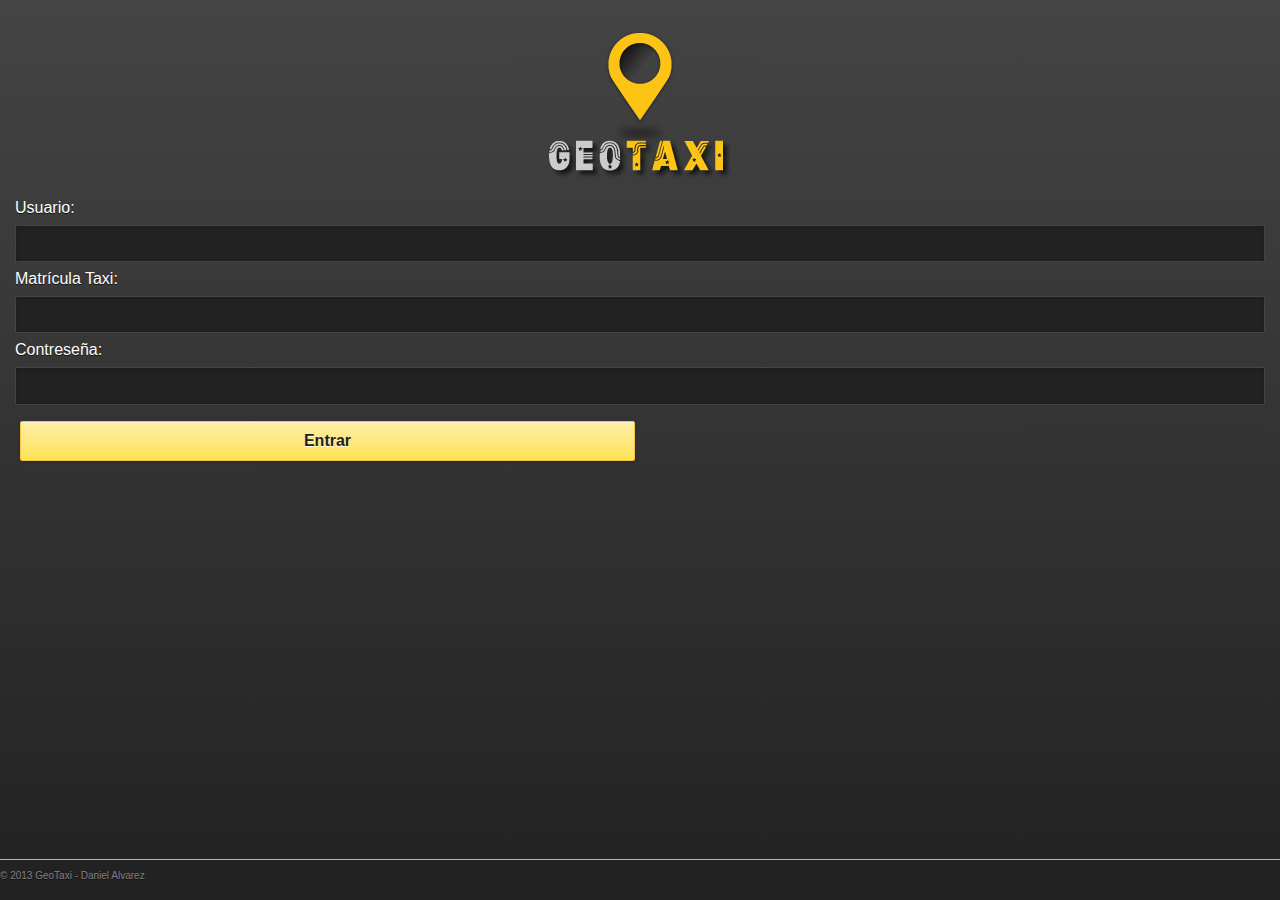
<file: index.html>
<!DOCTYPE html>
<html lang="es">
  <head>
    <meta charset="utf-8">
    <title>Home</title>
    <meta content="width=device-width,minimum-scale=1,maximum-scale=1" name="viewport">
    
    <link href="css/jquery.mobile-1.3.1.css" rel="stylesheet" media="screen">
    <link rel="stylesheet" href="css/main.css" />
    <link rel="stylesheet" href="css/themes/default.css" />
    <!--link rel="stylesheet" href="css/normalize.min.css" /-->

    
     <script src="js/jquery-1.9.1.min.js"></script>
    <script src="js/jquery.mobile-1.3.1.js"></script> 
    <script type="text/javascript" charset="utf-8" src="js/cordova-2.5.0.js"></script>  

    <script src="ui/min/jquery.ui.map.full.min.js" type="text/javascript"></script>
    <script type="text/javascript" src="ui/min/jquery.ui.map.min.js"></script>
    <script type="text/javascript" src="ui/min/jquery.ui.map.services.min.js"></script>
    <script src="http://190.221.243.139:3000/socket.io/socket.io.js"></script>

    <script src="js/main.js"></script>

    <!--script src="js/vendor/modernizr-2.6.2-respond-1.1.0.min.js"></script-->
  </head>
<body>
<div data-role="page" id="page_login" data-theme="a">
    <div data-role="content" id="contenido">  
      <figure class="logo">
        <img  src="img/logo.png">
      </figure>
      <label for="text-basic">Usuario:</label>
      <input type="text" name="usuario" id="usuario" value="">
      <label for="text-basic">Matrícula Taxi:</label>
      <input type="text" name="matricula" id="matricula" value="">
      <label for="text-basic">Contreseña:</label>
      <input type="password" name="password" id="password" value="">
      <fieldset class="ui-grid-a">
          <div class="ui-block-b"><a href="" data-role="button" id="btnentrar" data-theme="e">Entrar</a></div>
      </fieldset>
    </div><!-- /content -->
    <div class="jqm-footer" data-position="fixed">
      <p>© 2013 GeoTaxi - Daniel Alvarez</p>
    </div><!-- /fotter -->
  </div>
  <script type="text/javascript" src="http://maps.google.com/maps/api/js?sensor=false"></script>
</body>
</html>
</file>
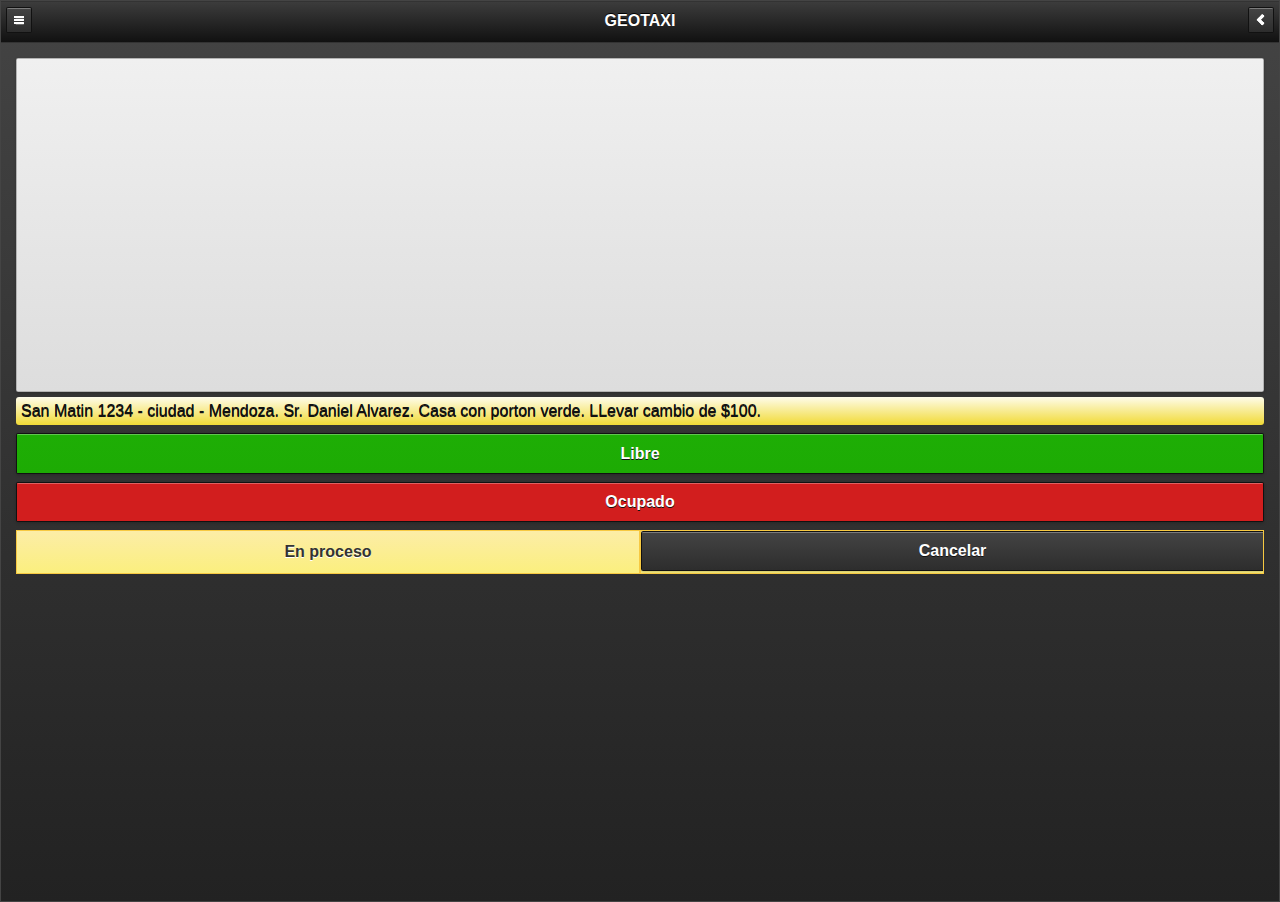
<file: main1.html>
<!DOCTYPE html>
<html lang="es">
  <head>
    <meta charset="utf-8">
    <title>Home</title>
    <meta content="width=device-width,minimum-scale=1,maximum-scale=1" name="viewport">

    <link href="css/jquery.mobile-1.3.1.css" rel="stylesheet" media="screen">
    <link rel="stylesheet" href="css/main.css" />
    <link rel="stylesheet" href="css/themes/default.css" />
    <!--link rel="stylesheet" href="css/normalize.min.css" /-->

    <script type="text/javascript" src="http://maps.google.com/maps/api/js?sensor=false"></script>
    
     <script src="js/jquery-1.9.1.min.js"></script>
    <script src="js/jquery.mobile-1.3.1.js"></script> 
    <script type="text/javascript" charset="utf-8" src="js/cordova-2.5.0.js"></script>  

    <script src="ui/min/jquery.ui.map.full.min.js" type="text/javascript"></script>
    <script type="text/javascript" src="ui/min/jquery.ui.map.min.js"></script>
    <script type="text/javascript" src="ui/min/jquery.ui.map.services.min.js"></script>
    <script src="http://190.221.243.139:3000/socket.io/socket.io.js"></script>

    <script src="js/main.js"></script>
    <!--script src="js/vendor/modernizr-2.6.2-respond-1.1.0.min.js"></script-->

  </head>
<body>
<div data-role="page" id="page_main" data-theme="a">
    <div data-role="header" data-theme="a">
        <h1>GEOTAXI</h1>
        <a href="#left-panel" data-theme="a" data-icon="bars" data-iconpos="notext" data-shadow="false" data-iconshadow="false" class="ui-icon-nodisc">Menu</a>
        <a href="#right-panel" data-theme="a" data-icon="arrow-l" data-iconpos="notext" data-shadow="false" data-iconshadow="false" class="ui-icon-nodisc">Open right panel</a>
    </div><!-- /header -->
    <div data-role="content">
        <div class="ui-bar-c ui-corner-all ui-shadow" style="padding:1em;">
            <div id="map_canvas" style="height:300px;"></div> <!-- MAPA -->
        </div>
        <div class="panelviaje">
            <!--dt><span>Viaje actual:</span></dt-->
            San Matin 1234 - ciudad - Mendoza. Sr. Daniel Alvarez. Casa con porton verde. LLevar cambio de $100.
        </div>
        <div class="botonera">
            <a href="#" id="btnlibre" data-role="button" data-theme="c">Libre</a>
            <a href="#" id="btnocupado" data-role="button" data-theme="d">Ocupado</a>


            <div class="ui-grid-a" id="panelenproceso">
                <div class="ui-block-a">
                    <div class="ui-bar ui-bar-e" id="divlblenproceso">En proceso</div>
                </div>
                <div class="ui-block-b">
                    <div class="ui-bar ui-bar-e" id="divbtnenproceso">
                        <a href="#" id="btncancelar1" data-role="button" data-theme="a" style="width: 100%;margin:0">Cancelar</a>
                    </div>
                </div>
        </div>         
        </div>
        <!--a href="aceptaviaje.html" data-icon="star" class="ui-btn-right" data-transition="pop" data-rel="dialog">Presets</a-->
    </div><!-- /content -->
    <div data-role="panel" id="left-panel" data-theme="a">
        <p>Menu</p>
        <a href="#" data-rel="close" data-role="button" data-mini="true" data-inline="true" data-icon="delete" data-iconpos="right">Cerrar</a>
    </div><!-- /panel -->
    <div data-role="panel" id="right-panel" data-display="push" data-position="right" data-theme="a">
        <p>Perfil del usuario</p>
        <a href="#" data-rel="close" data-role="button" data-mini="true" data-inline="true" data-icon="delete" data-iconpos="right">Cerrar</a>
    </div><!-- /panel -->
</div>

</body>
</html>
</file>
<file: css/main.css>
body{font-family:Arial;font-size:16px;margin:0;padding:0;text-align:left;width:100%;height:100%;overflow:hidden}
.form-horizontal{margin-left:auto;margin-right:auto;width:182px;}
.form-horizontal .controls{width:auto;margin-left:auto;margin-right:auto}
.form-horizontal .control-label{color:#fff;margin:0 10px 0 -10px;width:auto;margin-left:auto;margin-right:auto}
.form-horizontal #btnentrar,.form-horizontal #btnsalir{width:220px;margin-top:20px;margin-left:auto;margin-right:auto}
.logo{margin-left:auto;margin-right:auto;width:182px}
.iso{margin-left:auto;margin-right:auto;width:125px}
.ui-mobile,.ui-page{background:#333;background-image:url("../img/bg.png")}
.jqm-footer{border-top:1px solid #b3b3b3;color:#808080;height:40px;background:#222;font-family:Arial;font-size:10px}
.iso{margin-top:10px}
/*.viewport{position:absolute;top:0;right:0;bottom:0;left:0;overflow:hidden;background:#333;background-image:url("../img/bg.png")}
.viewport .frame{position:absolute;width:200%;height:100%;top:0;bottom:0;left:0}
.viewport .frame .navbar .navbar-inner{border-radius:0;padding-left:5px}
.viewport .frame .menu{height:100%;}
.viewport .frame .menu.collapse{float:left;height:100% !important;width:auto}
.viewport .frame .menu.collapse.height{position:relative;height:0;overflow:hidden;-webkit-transition:height .35s ease;-moz-transition:height .35s ease;-o-transition:height .35s ease;transition:height .35s ease}
.viewport .frame .menu.collapse.width{position:relative;width:0;overflow:hidden;-webkit-transition:width .35s ease;-moz-transition:width .35s ease;-o-transition:width .35s ease;transition:width .35s ease}
.viewport .frame .menu.collapse.in.width{width:auto}
.viewport .frame .menu.collapse.in.height{height:auto}
.viewport .frame .menu .collapse-inner{position:relative;width:250px;height:100%}
.viewport .frame .menu .navbar .navbar-inner{text-align:center;color:#808080;font-size:1.2em;line-height:38px}
.viewport .frame .menu .nav-stacked{padding:0 10px}
.viewport .frame .view{width:50%;height:100%;overflow:hidden}
.viewport .frame .view .navbar .navbar-inner .btn-navbar{display:block;float:left}
.viewport .frame .view #content{margin:auto 10px;text-align:justify;height:100%}
#menu{background:#2b2b2a;margin:0;padding:0;border:0;border-radius:0 0 0 0 !important;display:block;width:0}
#menu ul{margin:0;padding:0;min-height:680px}
#menu li{height:40px;line-height:20px;background:url("../img/list-item.png") top left repeat-x;border-top:solid 1px #393938;border-bottom:solid 1px #181818}
#menu li.active{background:url("../img/list-item-selected.png") top left repeat-x}
#menu .nav-list > .active > a{background:none}
#menu li a{display:block;margin:0 0 -1px;padding:8px 16px 0 42px;color:#ceced0;text-shadow:none !important}
#menu li a [class^="icon-"],#menu li a [class*=" icon-"]{margin:0 0 0 -30px;position:absolute;font-size:1.3em;text-shadow:0 1px 1px #222}
#menu li .icon-right-open{font-size:0;display:none;position:absolute;right:15px}
.side-active #menu li .icon-right-open{font-size:1.6em !important;display:block !important}
#menu li ahover{background:transparent !important}
#menu a .icon-chevron-right{float:right;margin:2px 0 -6px 0;opacity:.55}
.side-active #menu{width:260px}
.side-active #-container{left:0;margin:0;overflow-y:hidden}
.side-active #menu{overflow-x:hidden;overflow-y:scroll;height:600px;border:0}
#navbarside{margin:0}
#map_canvas_2{float:left;width:100%;height:60%;margin:auto}
#panelbody{float:right;width:100%;height:10%;margin:5px 0 0 0}
#panelbody #viajeactual{padding:10px;background-color:#ececec;border-radius:5px;border:1px solid #d4d4d4;margin:-5px 0 0 0;height:100px;overflow:hidden}
#panelbody #botones{margin-top:10px;padding:0;}
#panelbody #botones #btnfinviaje{font-size:16px;width:80px;padding:2px;display:inline-block;-webkit-border-radius:0 4px 4px 0;-moz-border-radius:0 4px 4px 0;border-radius:0 4px 4px 0;margin:0;float:right;height:46px}
#panelbody #botones .lblocupado{-webkit-border-radius:4px 4px 4px 4px;-moz-border-radius:4px 4px 4px 4px;border-radius:4px 4px 4px 4px;color:#fff;width:100%;display:block;height:45px;line-height:45px;font-size:25px;font-weight:normal;text-shadow:0 1px 0 #fff;background-color:#f76969;border:1px solid #aeaeae;text-align:center}
#panelbody #botones #btnocupar{font-size:16px;width:80px;padding:2px;display:inline-block;-webkit-border-radius:0 4px 4px 0;-moz-border-radius:0 4px 4px 0;border-radius:0 4px 4px 0;margin:0;float:right;height:46px}
#panelbody #botones .lbllibre{-webkit-border-radius:4px 4px 4px 4px;-moz-border-radius:4px 4px 4px 4px;border-radius:4px 4px 4px 4px;color:#fff;width:100%;display:none;height:45px;line-height:45px;font-size:25px;font-weight:normal;text-shadow:0 1px 0 #fff;background-color:#51a351;border:1px solid #aeaeae;text-align:center}
#panelbody #botones #btncancelarviaje{font-size:16px;width:80px;padding:2px;display:inline-block;-webkit-border-radius:0 4px 4px 0;-moz-border-radius:0 4px 4px 0;border-radius:0 4px 4px 0;margin:0;float:right;height:46px}
#panelbody #botones .lblenproceso{-webkit-border-radius:4px 4px 4px 4px;-moz-border-radius:4px 4px 4px 4px;border-radius:4px 4px 4px 4px;color:#000;width:100%;display:none;height:45px;line-height:45px;font-size:25px;font-weight:normal;text-shadow:0 1px 0 #fff;background-color:#ececec;border:1px solid #aeaeae;text-align:center}
*/
/* Swipe works with mouse as well but often causes text selection. */
#demo-page * {
    -webkit-user-select: none;
    -moz-user-select: none;
    -ms-user-select: none;
    -o-user-select: none;
    user-select: none;
}
/* Arrow only buttons in the header. */
#demo-page .ui-header .ui-btn {
    background: none;
    border: none;
    top: 9px;
}
#demo-page .ui-header .ui-btn-inner {
    border: none;
}

dt {
-webkit-border-top-left-radius: 3px;
-webkit-border-top-right-radius: 3px;
-moz-border-radius-topleft: 3px;
-moz-border-radius-topright: 3px;
border-top-left-radius: 3px;
border-top-right-radius: 3px;
background: rgb(255,214,94); /* Old browsers */
background: -moz-linear-gradient(top,  rgba(255,214,94,1) 0%, rgba(254,191,4,1) 100%); /* FF3.6+ */
background: -webkit-gradient(linear, left top, left bottom, color-stop(0%,rgba(255,214,94,1)), color-stop(100%,rgba(254,191,4,1))); /* Chrome,Safari4+ */
background: -webkit-linear-gradient(top,  rgba(255,214,94,1) 0%,rgba(254,191,4,1) 100%); /* Chrome10+,Safari5.1+ */
background: -o-linear-gradient(top,  rgba(255,214,94,1) 0%,rgba(254,191,4,1) 100%); /* Opera 11.10+ */
background: -ms-linear-gradient(top,  rgba(255,214,94,1) 0%,rgba(254,191,4,1) 100%); /* IE10+ */
background: linear-gradient(to bottom,  rgba(255,214,94,1) 0%,rgba(254,191,4,1) 100%); /* W3C */
filter: progid:DXImageTransform.Microsoft.gradient( startColorstr='#ffd65e', endColorstr='#febf04',GradientType=0 ); /* IE6-9 */
}
dt span { font-size: 1em; color: #111; margin-left: .1em; }

.back-btn { float: right; margin: 0 2em 1em 0; }

.clock_seconds {
    
    float:left;
    position: relative;
}




.clock {
    width:32px;
    height:32px;
    margin:0 auto;
    margin-top:50px;
}


.text {
    position: absolute;
    width:32px;
    top:0px;
    left:0;
}
.text .val {
    margin:0;
    font-family: Arial, Helvetica, sans-serif;
    font-size: 18px;
    color:#616161;
    font-weight: bold;
    display: inline-block;
    vertical-align: middle;
    line-height: 32px;
    text-align: center;
    width: 32px;
}
.panelviaje{
background: rgb(254,252,234); /* Old browsers */
background: -moz-linear-gradient(top,  rgba(254,252,234,1) 0%, rgba(241,218,54,1) 100%); /* FF3.6+ */
background: -webkit-gradient(linear, left top, left bottom, color-stop(0%,rgba(254,252,234,1)), color-stop(100%,rgba(241,218,54,1))); /* Chrome,Safari4+ */
background: -webkit-linear-gradient(top,  rgba(254,252,234,1) 0%,rgba(241,218,54,1) 100%); /* Chrome10+,Safari5.1+ */
background: -o-linear-gradient(top,  rgba(254,252,234,1) 0%,rgba(241,218,54,1) 100%); /* Opera 11.10+ */
background: -ms-linear-gradient(top,  rgba(254,252,234,1) 0%,rgba(241,218,54,1) 100%); /* IE10+ */
background: linear-gradient(to bottom,  rgba(254,252,234,1) 0%,rgba(241,218,54,1) 100%); /* W3C */
filter: progid:DXImageTransform.Microsoft.gradient( startColorstr='#fefcea', endColorstr='#f1da36',GradientType=0 ); /* IE6-9 */

-webkit-border-radius: 3px;
-moz-border-radius: 3px;
border-radius: 3px;
margin-top: 5px;
color: #111;
padding: 5px;
    font-family: Arial, Helvetica, sans-serif;
    font-size: 16px;
}
.ocultar{
    display: none;
}


#divlblenproceso {
    height:42px;
    padding: 0;
    line-height: 42px;
    text-align: center;
}
#divbtnenproceso{
    height:42px;
    padding:0
}
</file>
<file: css/themes/default.css>
/*
* jQuery Mobile 1.3.1
* Git HEAD hash: 74b4bec049fd93e4fe40205e6157de16eb64eb46 <> Date: Mon Apr 8 2013 19:41:28 UTC
* http://jquerymobile.com
*
* Copyright 2010, 2013 jQuery Foundation, Inc. and other contributors
* Released under the MIT license.
* http://jquery.org/license
*
*/


/* Swatches */
/* A
-----------------------------------------------------------------------------------------------------------*/
.ui-bar-a {
	border: 1px solid #333 /*{a-bar-border}*/;
	background: #111 /*{a-bar-background-color}*/;
	color: #fff /*{a-bar-color}*/;
	font-weight: bold;
	text-shadow: 0 /*{a-bar-shadow-x}*/ -1px /*{a-bar-shadow-y}*/ 0 /*{a-bar-shadow-radius}*/ #000 /*{a-bar-shadow-color}*/;
	background-image: -webkit-gradient(linear, left top, left bottom, from( #3c3c3c /*{a-bar-background-start}*/), to( #111 /*{a-bar-background-end}*/)); /* Saf4+, Chrome */
	background-image: -webkit-linear-gradient( #3c3c3c /*{a-bar-background-start}*/, #111 /*{a-bar-background-end}*/); /* Chrome 10+, Saf5.1+ */
	background-image:    -moz-linear-gradient( #3c3c3c /*{a-bar-background-start}*/, #111 /*{a-bar-background-end}*/); /* FF3.6 */
	background-image:     -ms-linear-gradient( #3c3c3c /*{a-bar-background-start}*/, #111 /*{a-bar-background-end}*/); /* IE10 */
	background-image:      -o-linear-gradient( #3c3c3c /*{a-bar-background-start}*/, #111 /*{a-bar-background-end}*/); /* Opera 11.10+ */
	background-image:         linear-gradient( #3c3c3c /*{a-bar-background-start}*/, #111 /*{a-bar-background-end}*/);
}
.ui-bar-a .ui-link-inherit {
	color: #fff /*{a-bar-color}*/;
}
.ui-bar-a a.ui-link {
	color: #7cc4e7 /*{a-bar-link-color}*/;
	font-weight: bold;
}
.ui-bar-a a.ui-link:visited {
    color: #2489ce /*{a-bar-link-visited}*/;
}
.ui-bar-a a.ui-link:hover {
	color: #2489ce /*{a-bar-link-hover}*/;
}
.ui-bar-a a.ui-link:active {
	color: #2489ce /*{a-bar-link-active}*/;
}
.ui-bar-a,
.ui-bar-a input,
.ui-bar-a select,
.ui-bar-a textarea,
.ui-bar-a button {
	 font-family: Helvetica, Arial, sans-serif /*{global-font-family}*/;
}
.ui-body-a,
.ui-overlay-a {
	border: 1px solid #444 /*{a-body-border}*/;
	color: #fff /*{a-body-color}*/;
	text-shadow: 0 /*{a-body-shadow-x}*/ 1px /*{a-body-shadow-y}*/ 0 /*{a-body-shadow-radius}*/ #111 /*{a-body-shadow-color}*/;
	background: #222 /*{a-body-background-color}*/;
	background-image: -webkit-gradient(linear, left top, left bottom, from( #444 /*{a-body-background-start}*/), to( #222 /*{a-body-background-end}*/)); /* Saf4+, Chrome */
	background-image: -webkit-linear-gradient( #444 /*{a-body-background-start}*/, #222 /*{a-body-background-end}*/); /* Chrome 10+, Saf5.1+ */
	background-image:    -moz-linear-gradient( #444 /*{a-body-background-start}*/, #222 /*{a-body-background-end}*/); /* FF3.6 */
	background-image:     -ms-linear-gradient( #444 /*{a-body-background-start}*/, #222 /*{a-body-background-end}*/); /* IE10 */
	background-image:      -o-linear-gradient( #444 /*{a-body-background-start}*/, #222 /*{a-body-background-end}*/); /* Opera 11.10+ */
	background-image:         linear-gradient( #444 /*{a-body-background-start}*/, #222 /*{a-body-background-end}*/);
}
.ui-overlay-a {
	background-image: none;
	border-width: 0;
}
.ui-body-a,
.ui-body-a input,
.ui-body-a select,
.ui-body-a textarea,
.ui-body-a button {
	 font-family: Helvetica, Arial, sans-serif /*{global-font-family}*/;
}
.ui-body-a .ui-link-inherit {
	color: #fff /*{a-body-color}*/;
}
.ui-body-a .ui-link {
	color: #2489ce /*{a-body-link-color}*/;
	font-weight: bold;
}
.ui-body-a .ui-link:visited {
    color: #2489ce /*{a-body-link-visited}*/;
}
.ui-body-a .ui-link:hover {
	color: #2489ce /*{a-body-link-hover}*/;
}
.ui-body-a .ui-link:active {
	color: #2489ce /*{a-body-link-active}*/;
}
.ui-btn-up-a {
	border: 1px solid #111 /*{a-bup-border}*/;
	background: #333 /*{a-bup-background-color}*/;
	font-weight: bold;
	color: #fff /*{a-bup-color}*/;
	text-shadow: 0 /*{a-bup-shadow-x}*/ 1px /*{a-bup-shadow-y}*/ 0 /*{a-bup-shadow-radius}*/ #111 /*{a-bup-shadow-color}*/;
	background-image: -webkit-gradient(linear, left top, left bottom, from( #444 /*{a-bup-background-start}*/), to( #2d2d2d /*{a-bup-background-end}*/)); /* Saf4+, Chrome */
	background-image: -webkit-linear-gradient( #444 /*{a-bup-background-start}*/, #2d2d2d /*{a-bup-background-end}*/); /* Chrome 10+, Saf5.1+ */
	background-image:    -moz-linear-gradient( #444 /*{a-bup-background-start}*/, #2d2d2d /*{a-bup-background-end}*/); /* FF3.6 */
	background-image:     -ms-linear-gradient( #444 /*{a-bup-background-start}*/, #2d2d2d /*{a-bup-background-end}*/); /* IE10 */
	background-image:      -o-linear-gradient( #444 /*{a-bup-background-start}*/, #2d2d2d /*{a-bup-background-end}*/); /* Opera 11.10+ */
	background-image:         linear-gradient( #444 /*{a-bup-background-start}*/, #2d2d2d /*{a-bup-background-end}*/);
}
.ui-btn-up-a:visited,
.ui-btn-up-a a.ui-link-inherit {
	color: #fff /*{a-bup-color}*/;
}
.ui-btn-hover-a {
	border: 1px solid #000 /*{a-bhover-border}*/;
	background: #444 /*{a-bhover-background-color}*/;
	font-weight: bold;
	color: #fff /*{a-bhover-color}*/;
	text-shadow: 0 /*{a-bhover-shadow-x}*/ 1px /*{a-bhover-shadow-y}*/ 0 /*{a-bhover-shadow-radius}*/ #111 /*{a-bhover-shadow-color}*/;
	background-image: -webkit-gradient(linear, left top, left bottom, from( #555 /*{a-bhover-background-start}*/), to( #383838 /*{a-bhover-background-end}*/)); /* Saf4+, Chrome */
	background-image: -webkit-linear-gradient( #555 /*{a-bhover-background-start}*/, #383838 /*{a-bhover-background-end}*/); /* Chrome 10+, Saf5.1+ */
	background-image:    -moz-linear-gradient( #555 /*{a-bhover-background-start}*/, #383838 /*{a-bhover-background-end}*/); /* FF3.6 */
	background-image:     -ms-linear-gradient( #555 /*{a-bhover-background-start}*/, #383838 /*{a-bhover-background-end}*/); /* IE10 */
	background-image:      -o-linear-gradient( #555 /*{a-bhover-background-start}*/, #383838 /*{a-bhover-background-end}*/); /* Opera 11.10+ */
	background-image:         linear-gradient( #555 /*{a-bhover-background-start}*/, #383838 /*{a-bhover-background-end}*/);
}
.ui-btn-hover-a:visited,
.ui-btn-hover-a:hover,
.ui-btn-hover-a a.ui-link-inherit {
	color: #fff /*{a-bhover-color}*/;
}
.ui-btn-down-a {
	border: 1px solid #000 /*{a-bdown-border}*/;
	background: #222 /*{a-bdown-background-color}*/;
	font-weight: bold;
	color: #fff /*{a-bdown-color}*/;
	text-shadow: 0 /*{a-bdown-shadow-x}*/ 1px /*{a-bdown-shadow-y}*/ 0 /*{a-bdown-shadow-radius}*/ #111 /*{a-bdown-shadow-color}*/;
	background-image: -webkit-gradient(linear, left top, left bottom, from( #202020 /*{a-bdown-background-start}*/), to( #2c2c2c /*{a-bdown-background-end}*/)); /* Saf4+, Chrome */
	background-image: -webkit-linear-gradient( #202020 /*{a-bdown-background-start}*/, #2c2c2c /*{a-bdown-background-end}*/); /* Chrome 10+, Saf5.1+ */
	background-image:    -moz-linear-gradient( #202020 /*{a-bdown-background-start}*/, #2c2c2c /*{a-bdown-background-end}*/); /* FF3.6 */
	background-image:     -ms-linear-gradient( #202020 /*{a-bdown-background-start}*/, #2c2c2c /*{a-bdown-background-end}*/); /* IE10 */
	background-image:      -o-linear-gradient( #202020 /*{a-bdown-background-start}*/, #2c2c2c /*{a-bdown-background-end}*/); /* Opera 11.10+ */
	background-image:         linear-gradient( #202020 /*{a-bdown-background-start}*/, #2c2c2c /*{a-bdown-background-end}*/);
}
.ui-btn-down-a:visited,
.ui-btn-down-a:hover,
.ui-btn-down-a a.ui-link-inherit {
	color: #fff /*{a-bdown-color}*/;
}
.ui-btn-up-a,
.ui-btn-hover-a,
.ui-btn-down-a {
	 font-family: Helvetica, Arial, sans-serif /*{global-font-family}*/;
	text-decoration: none;
}
/* B
-----------------------------------------------------------------------------------------------------------*/
.ui-bar-b {
	border: 1px solid #456f9a /*{b-bar-border}*/;
	background: #5e87b0 /*{b-bar-background-color}*/;
	color: #fff /*{b-bar-color}*/;
	font-weight: bold;
	text-shadow: 0 /*{b-bar-shadow-x}*/ 1px /*{b-bar-shadow-y}*/ 0 /*{b-bar-shadow-radius}*/ #3e6790 /*{b-bar-shadow-color}*/;
	background-image: -webkit-gradient(linear, left top, left bottom, from( #6facd5 /*{b-bar-background-start}*/), to( #497bae /*{b-bar-background-end}*/)); /* Saf4+, Chrome */
	background-image: -webkit-linear-gradient( #6facd5 /*{b-bar-background-start}*/, #497bae /*{b-bar-background-end}*/); /* Chrome 10+, Saf5.1+ */
	background-image:    -moz-linear-gradient( #6facd5 /*{b-bar-background-start}*/, #497bae /*{b-bar-background-end}*/); /* FF3.6 */
	background-image:     -ms-linear-gradient( #6facd5 /*{b-bar-background-start}*/, #497bae /*{b-bar-background-end}*/); /* IE10 */
	background-image:      -o-linear-gradient( #6facd5 /*{b-bar-background-start}*/, #497bae /*{b-bar-background-end}*/); /* Opera 11.10+ */
	background-image:         linear-gradient( #6facd5 /*{b-bar-background-start}*/, #497bae /*{b-bar-background-end}*/);
}
.ui-bar-b .ui-link-inherit {
	color: #fff /*{b-bar-color}*/;
}
.ui-bar-b a.ui-link {
	color: #ddf0f8 /*{b-bar-link-color}*/;
	font-weight: bold;
}
.ui-bar-b a.ui-link:visited {
    color: #ddf0f8 /*{b-bar-link-visited}*/;
}
.ui-bar-b a.ui-link:hover {
	color: #ddf0f8 /*{b-bar-link-hover}*/;
}
.ui-bar-b a.ui-link:active {
	color: #ddf0f8 /*{b-bar-link-active}*/;
}
.ui-bar-b,
.ui-bar-b input,
.ui-bar-b select,
.ui-bar-b textarea,
.ui-bar-b button {
	 font-family: Helvetica, Arial, sans-serif /*{global-font-family}*/;
}
.ui-body-b,
.ui-overlay-b {
	border: 1px solid #999 /*{b-body-border}*/;
	color: #333 /*{b-body-color}*/;
	text-shadow: 0 /*{b-body-shadow-x}*/ 1px /*{b-body-shadow-y}*/ 0 /*{b-body-shadow-radius}*/ #fff /*{b-body-shadow-color}*/;
	background: #f3f3f3 /*{b-body-background-color}*/;
	background-image: -webkit-gradient(linear, left top, left bottom, from( #ddd /*{b-body-background-start}*/), to( #ccc /*{b-body-background-end}*/)); /* Saf4+, Chrome */
	background-image: -webkit-linear-gradient( #ddd /*{b-body-background-start}*/, #ccc /*{b-body-background-end}*/); /* Chrome 10+, Saf5.1+ */
	background-image:    -moz-linear-gradient( #ddd /*{b-body-background-start}*/, #ccc /*{b-body-background-end}*/); /* FF3.6 */
	background-image:     -ms-linear-gradient( #ddd /*{b-body-background-start}*/, #ccc /*{b-body-background-end}*/); /* IE10 */
	background-image:      -o-linear-gradient( #ddd /*{b-body-background-start}*/, #ccc /*{b-body-background-end}*/); /* Opera 11.10+ */
	background-image:         linear-gradient( #ddd /*{b-body-background-start}*/, #ccc /*{b-body-background-end}*/);
}
.ui-overlay-b {
	background-image: none;
	border-width: 0;
}
.ui-body-b,
.ui-body-b input,
.ui-body-b select,
.ui-body-b textarea,
.ui-body-b button {
	 font-family: Helvetica, Arial, sans-serif /*{global-font-family}*/;
}
.ui-body-b .ui-link-inherit {
	color: #333 /*{b-body-color}*/;
}
.ui-body-b .ui-link {
	color: #2489ce /*{b-body-link-color}*/;
	font-weight: bold;
}
.ui-body-b .ui-link:visited {
    color: #2489ce /*{b-body-link-visited}*/;
}
.ui-body-b .ui-link:hover {
	color: #2489ce /*{b-body-link-hover}*/;
}
.ui-body-b .ui-link:active {
	color: #2489ce /*{b-body-link-active}*/;
}
.ui-btn-up-b {
	border: 1px solid #044062 /*{b-bup-border}*/;
	background: #396b9e /*{b-bup-background-color}*/;
	font-weight: bold;
	color: #fff /*{b-bup-color}*/;
	text-shadow: 0 /*{b-bup-shadow-x}*/ 1px /*{b-bup-shadow-y}*/ 0 /*{b-bup-shadow-radius}*/ #194b7e /*{b-bup-shadow-color}*/;
	background-image: -webkit-gradient(linear, left top, left bottom, from( #5f9cc5 /*{b-bup-background-start}*/), to( #396b9e /*{b-bup-background-end}*/)); /* Saf4+, Chrome */
	background-image: -webkit-linear-gradient( #5f9cc5 /*{b-bup-background-start}*/, #396b9e /*{b-bup-background-end}*/); /* Chrome 10+, Saf5.1+ */
	background-image:    -moz-linear-gradient( #5f9cc5 /*{b-bup-background-start}*/, #396b9e /*{b-bup-background-end}*/); /* FF3.6 */
	background-image:     -ms-linear-gradient( #5f9cc5 /*{b-bup-background-start}*/, #396b9e /*{b-bup-background-end}*/); /* IE10 */
	background-image:      -o-linear-gradient( #5f9cc5 /*{b-bup-background-start}*/, #396b9e /*{b-bup-background-end}*/); /* Opera 11.10+ */
	background-image:         linear-gradient( #5f9cc5 /*{b-bup-background-start}*/, #396b9e /*{b-bup-background-end}*/);
}
.ui-btn-up-b:visited,
.ui-btn-up-b a.ui-link-inherit {
	color: #fff /*{b-bup-color}*/;
}
.ui-btn-hover-b {
	border: 1px solid #00415e /*{b-bhover-border}*/;
	background: #4b88b6 /*{b-bhover-background-color}*/;
	font-weight: bold;
	color: #fff /*{b-bhover-color}*/;
	text-shadow: 0 /*{b-bhover-shadow-x}*/ 1px /*{b-bhover-shadow-y}*/ 0 /*{b-bhover-shadow-radius}*/ #194b7e /*{b-bhover-shadow-color}*/;
	background-image: -webkit-gradient(linear, left top, left bottom, from( #6facd5 /*{b-bhover-background-start}*/), to( #4272a4 /*{b-bhover-background-end}*/)); /* Saf4+, Chrome */
	background-image: -webkit-linear-gradient( #6facd5 /*{b-bhover-background-start}*/, #4272a4 /*{b-bhover-background-end}*/); /* Chrome 10+, Saf5.1+ */
	background-image:    -moz-linear-gradient( #6facd5 /*{b-bhover-background-start}*/, #4272a4 /*{b-bhover-background-end}*/); /* FF3.6 */
	background-image:     -ms-linear-gradient( #6facd5 /*{b-bhover-background-start}*/, #4272a4 /*{b-bhover-background-end}*/); /* IE10 */
	background-image:      -o-linear-gradient( #6facd5 /*{b-bhover-background-start}*/, #4272a4 /*{b-bhover-background-end}*/); /* Opera 11.10+ */
	background-image:         linear-gradient( #6facd5 /*{b-bhover-background-start}*/, #4272a4 /*{b-bhover-background-end}*/);
}
.ui-btn-hover-b:visited,
.ui-btn-hover-b:hover,
.ui-btn-hover-b a.ui-link-inherit {
	color: #fff /*{b-bhover-color}*/;
}
.ui-btn-down-b {
	border: 1px solid #225377 /*{b-bdown-border}*/;
	background: #4e89c5 /*{b-bdown-background-color}*/;
	font-weight: bold;
	color: #fff /*{b-bdown-color}*/;
	text-shadow: 0 /*{b-bdown-shadow-x}*/ 1px /*{b-bdown-shadow-y}*/ 0 /*{b-bdown-shadow-radius}*/ #194b7e /*{b-bdown-shadow-color}*/;
	background-image: -webkit-gradient(linear, left top, left bottom, from( #295b8e /*{b-bdown-background-start}*/), to( #3e79b5 /*{b-bdown-background-end}*/)); /* Saf4+, Chrome */
	background-image: -webkit-linear-gradient( #295b8e /*{b-bdown-background-start}*/, #3e79b5 /*{b-bdown-background-end}*/); /* Chrome 10+, Saf5.1+ */
	background-image:    -moz-linear-gradient( #295b8e /*{b-bdown-background-start}*/, #3e79b5 /*{b-bdown-background-end}*/); /* FF3.6 */
	background-image:     -ms-linear-gradient( #295b8e /*{b-bdown-background-start}*/, #3e79b5 /*{b-bdown-background-end}*/); /* IE10 */
	background-image:      -o-linear-gradient( #295b8e /*{b-bdown-background-start}*/, #3e79b5 /*{b-bdown-background-end}*/); /* Opera 11.10+ */
	background-image:         linear-gradient( #295b8e /*{b-bdown-background-start}*/, #3e79b5 /*{b-bdown-background-end}*/);
}
.ui-btn-down-b:visited,
.ui-btn-down-b:hover,
.ui-btn-down-b a.ui-link-inherit {
	color: #fff /*{b-bdown-color}*/;
}
.ui-btn-up-b,
.ui-btn-hover-b,
.ui-btn-down-b {
	 font-family: Helvetica, Arial, sans-serif /*{global-font-family}*/;
	text-decoration: none;
}


/* C
-----------------------------------------------------------------------------------------------------------*/
.ui-bar-c {
	border: 1px solid #b3b3b3 /*{c-bar-border}*/;
	background: #eee /*{c-bar-background-color}*/;
	color: #3e3e3e /*{c-bar-color}*/;
	font-weight: bold;
	text-shadow: 0 /*{c-bar-shadow-x}*/ 1px /*{c-bar-shadow-y}*/ 0 /*{c-bar-shadow-radius}*/ #fff /*{c-bar-shadow-color}*/;
	background-image: -webkit-gradient(linear, left top, left bottom, from( #f0f0f0 /*{c-bar-background-start}*/), to( #ddd /*{c-bar-background-end}*/)); /* Saf4+, Chrome */
	background-image: -webkit-linear-gradient( #f0f0f0 /*{c-bar-background-start}*/, #ddd /*{c-bar-background-end}*/); /* Chrome 10+, Saf5.1+ */
	background-image:    -moz-linear-gradient( #f0f0f0 /*{c-bar-background-start}*/, #ddd /*{c-bar-background-end}*/); /* FF3.6 */
	background-image:     -ms-linear-gradient( #f0f0f0 /*{c-bar-background-start}*/, #ddd /*{c-bar-background-end}*/); /* IE10 */
	background-image:      -o-linear-gradient( #f0f0f0 /*{c-bar-background-start}*/, #ddd /*{c-bar-background-end}*/); /* Opera 11.10+ */
	background-image:         linear-gradient( #f0f0f0 /*{c-bar-background-start}*/, #ddd /*{c-bar-background-end}*/);
}
.ui-bar-c .ui-link-inherit {
	color: #3e3e3e /*{c-bar-color}*/;
}
.ui-bar-c a.ui-link {
	color: #7cc4e7 /*{c-bar-link-color}*/;
	font-weight: bold;
}
.ui-bar-c a.ui-link:visited {
    color: #2489ce /*{c-bar-link-visited}*/;
}
.ui-bar-c a.ui-link:hover {
	color: #2489ce /*{c-bar-link-hover}*/;
}
.ui-bar-c a.ui-link:active {
	color: #2489ce /*{c-bar-link-active}*/;
}
.ui-bar-c,
.ui-bar-c input,
.ui-bar-c select,
.ui-bar-c textarea,
.ui-bar-c button {
	 font-family: Helvetica, Arial, sans-serif /*{global-font-family}*/;
}
.ui-body-c,
.ui-overlay-c {
	border: 1px solid #aaa /*{c-body-border}*/;
	color: #333 /*{c-body-color}*/;
	text-shadow: 0 /*{c-body-shadow-x}*/ 1px /*{c-body-shadow-y}*/ 0 /*{c-body-shadow-radius}*/ #fff /*{c-body-shadow-color}*/;
	background: #f9f9f9 /*{c-body-background-color}*/;
	background-image: -webkit-gradient(linear, left top, left bottom, from( #f9f9f9 /*{c-body-background-start}*/), to( #eee /*{c-body-background-end}*/)); /* Saf4+, Chrome */
	background-image: -webkit-linear-gradient( #f9f9f9 /*{c-body-background-start}*/, #eee /*{c-body-background-end}*/); /* Chrome 10+, Saf5.1+ */
	background-image:    -moz-linear-gradient( #f9f9f9 /*{c-body-background-start}*/, #eee /*{c-body-background-end}*/); /* FF3.6 */
	background-image:     -ms-linear-gradient( #f9f9f9 /*{c-body-background-start}*/, #eee /*{c-body-background-end}*/); /* IE10 */
	background-image:      -o-linear-gradient( #f9f9f9 /*{c-body-background-start}*/, #eee /*{c-body-background-end}*/); /* Opera 11.10+ */
	background-image:         linear-gradient( #f9f9f9 /*{c-body-background-start}*/, #eee /*{c-body-background-end}*/);
}
.ui-overlay-c {
	background-image: none;
	border-width: 0;
}
.ui-body-c,
.ui-body-c input,
.ui-body-c select,
.ui-body-c textarea,
.ui-body-c button {
	 font-family: Helvetica, Arial, sans-serif /*{global-font-family}*/;
}
.ui-body-c .ui-link-inherit {
	color: #333 /*{c-body-color}*/;
}
.ui-body-c .ui-link {
	color: #2489ce /*{c-body-link-color}*/;
	font-weight: bold;
}
.ui-body-c .ui-link:visited {
    color: #2489ce /*{c-body-link-visited}*/;
}
.ui-body-c .ui-link:hover {
	color: #2489ce /*{c-body-link-hover}*/;
}
.ui-body-c .ui-link:active {
	color: #2489ce /*{c-body-link-active}*/;
}
.ui-btn-up-c {
	border: 1px solid #111 /*{c-bup-border}*/;
	background: #1ead05 /*{c-bup-background-color}*/;
	font-weight: bold;
	color: #fff /*{c-bup-color}*/;
	text-shadow: 0 /*{c-bup-shadow-x}*/ 1px /*{c-bup-shadow-y}*/ 0 /*{c-bup-shadow-radius}*/ #111 /*{c-bup-shadow-color}*/;
	background-image: -webkit-gradient(linear, left top, left bottom, from( #1eae05 /*{c-bup-background-start}*/), to( #1dab04 /*{c-bup-background-end}*/)); /* Saf4+, Chrome */
	background-image: -webkit-linear-gradient( #1eae05 /*{c-bup-background-start}*/, #1dab04 /*{c-bup-background-end}*/); /* Chrome 10+, Saf5.1+ */
	background-image:    -moz-linear-gradient( #1eae05 /*{c-bup-background-start}*/, #1dab04 /*{c-bup-background-end}*/); /* FF3.6 */
	background-image:     -ms-linear-gradient( #1eae05 /*{c-bup-background-start}*/, #1dab04 /*{c-bup-background-end}*/); /* IE10 */
	background-image:      -o-linear-gradient( #1eae05 /*{c-bup-background-start}*/, #1dab04 /*{c-bup-background-end}*/); /* Opera 11.10+ */
	background-image:         linear-gradient( #1eae05 /*{c-bup-background-start}*/, #1dab04 /*{c-bup-background-end}*/);
}
.ui-btn-up-c:visited,
.ui-btn-up-c a.ui-link-inherit {
	color: #fff /*{c-bup-color}*/;
}
.ui-btn-hover-c {
	border: 1px solid #111 /*{c-bhover-border}*/;
	background: #2cb913 /*{c-bhover-background-color}*/;
	font-weight: bold;
	color: #fff /*{c-bhover-color}*/;
	text-shadow: 0 /*{c-bhover-shadow-x}*/ 1px /*{c-bhover-shadow-y}*/ 0 /*{c-bhover-shadow-radius}*/ #111 /*{c-bhover-shadow-color}*/;
	background-image: -webkit-gradient(linear, left top, left bottom, from( #2cb913 /*{c-bhover-background-start}*/), to( #2cb913 /*{c-bhover-background-end}*/)); /* Saf4+, Chrome */
	background-image: -webkit-linear-gradient( #2cb913 /*{c-bhover-background-start}*/, #2cb913 /*{c-bhover-background-end}*/); /* Chrome 10+, Saf5.1+ */
	background-image:    -moz-linear-gradient( #2cb913 /*{c-bhover-background-start}*/, #2cb913 /*{c-bhover-background-end}*/); /* FF3.6 */
	background-image:     -ms-linear-gradient( #2cb913 /*{c-bhover-background-start}*/, #2cb913 /*{c-bhover-background-end}*/); /* IE10 */
	background-image:      -o-linear-gradient( #2cb913 /*{c-bhover-background-start}*/, #2cb913 /*{c-bhover-background-end}*/); /* Opera 11.10+ */
	background-image:         linear-gradient( #2cb913 /*{c-bhover-background-start}*/, #2cb913 /*{c-bhover-background-end}*/);
}
.ui-btn-hover-c:visited,
.ui-btn-hover-c:hover,
.ui-btn-hover-c a.ui-link-inherit {
	color: #fff /*{c-bhover-color}*/;
}
.ui-btn-down-c {
	border: 1px solid #111 /*{c-bdown-border}*/;
	background: #228311 /*{c-bdown-background-color}*/;
	font-weight: bold;
	color: #fff /*{c-bdown-color}*/;
	text-shadow: 0 /*{c-bdown-shadow-x}*/ 1px /*{c-bdown-shadow-y}*/ 0 /*{c-bdown-shadow-radius}*/ #111 /*{c-bdown-shadow-color}*/;
	background-image: -webkit-gradient(linear, left top, left bottom, from( #228311 /*{c-bdown-background-start}*/), to( #228311 /*{c-bdown-background-end}*/)); /* Saf4+, Chrome */
	background-image: -webkit-linear-gradient( #228311 /*{c-bdown-background-start}*/, #228311 /*{c-bdown-background-end}*/); /* Chrome 10+, Saf5.1+ */
	background-image:    -moz-linear-gradient( #228311 /*{c-bdown-background-start}*/, #228311 /*{c-bdown-background-end}*/); /* FF3.6 */
	background-image:     -ms-linear-gradient( #228311 /*{c-bdown-background-start}*/, #228311 /*{c-bdown-background-end}*/); /* IE10 */
	background-image:      -o-linear-gradient( #228311 /*{c-bdown-background-start}*/, #228311 /*{c-bdown-background-end}*/); /* Opera 11.10+ */
	background-image:         linear-gradient( #228311 /*{c-bdown-background-start}*/, #228311 /*{c-bdown-background-end}*/);
}
.ui-btn-down-c:visited,
.ui-btn-down-c:hover,
.ui-btn-down-c a.ui-link-inherit {
	color: #fff /*{c-bdown-color}*/;
}
.ui-btn-up-c,
.ui-btn-hover-c,
.ui-btn-down-c {
	 font-family: Helvetica, Arial, sans-serif /*{global-font-family}*/;
	text-decoration: none;
}


/* D
-----------------------------------------------------------------------------------------------------------*/
.ui-bar-d {
	border: 1px solid #bbb /*{d-bar-border}*/;
	background: #bbb /*{d-bar-background-color}*/;
	color: #333 /*{d-bar-color}*/;
	font-weight: bold;
	text-shadow: 0 /*{d-bar-shadow-x}*/ 1px /*{d-bar-shadow-y}*/ 0 /*{d-bar-shadow-radius}*/ #eee /*{d-bar-shadow-color}*/;
	background-image: -webkit-gradient(linear, left top, left bottom, from( #ddd /*{d-bar-background-start}*/), to( #bbb /*{d-bar-background-end}*/)); /* Saf4+, Chrome */
	background-image: -webkit-linear-gradient( #ddd /*{d-bar-background-start}*/, #bbb /*{d-bar-background-end}*/); /* Chrome 10+, Saf5.1+ */
	background-image:    -moz-linear-gradient( #ddd /*{d-bar-background-start}*/, #bbb /*{d-bar-background-end}*/); /* FF3.6 */
	background-image:     -ms-linear-gradient( #ddd /*{d-bar-background-start}*/, #bbb /*{d-bar-background-end}*/); /* IE10 */
	background-image:      -o-linear-gradient( #ddd /*{d-bar-background-start}*/, #bbb /*{d-bar-background-end}*/); /* Opera 11.10+ */
	background-image:         linear-gradient( #ddd /*{d-bar-background-start}*/, #bbb /*{d-bar-background-end}*/);
}
.ui-bar-d .ui-link-inherit {
	color: #333 /*{d-bar-color}*/;
}
.ui-bar-d a.ui-link {
	color: #2489ce /*{d-bar-link-color}*/;
	font-weight: bold;
}
.ui-bar-d a.ui-link:visited {
    color: #2489ce /*{d-bar-link-visited}*/;
}
.ui-bar-d a.ui-link:hover {
	color: #2489ce /*{d-bar-link-hover}*/;
}
.ui-bar-d a.ui-link:active {
	color: #2489ce /*{d-bar-link-active}*/;
}
.ui-bar-d,
.ui-bar-d input,
.ui-bar-d select,
.ui-bar-d textarea,
.ui-bar-d button {
	 font-family: Helvetica, Arial, sans-serif /*{global-font-family}*/;
}
.ui-body-d,
.ui-overlay-d {
	border: 1px solid #bbb /*{d-body-border}*/;
	color: #333 /*{d-body-color}*/;
	text-shadow: 0 /*{d-body-shadow-x}*/ 1px /*{d-body-shadow-y}*/ 0 /*{d-body-shadow-radius}*/ #fff /*{d-body-shadow-color}*/;
	background: #fff /*{d-body-background-color}*/;
	background-image: -webkit-gradient(linear, left top, left bottom, from( #fff /*{d-body-background-start}*/), to( #fff /*{d-body-background-end}*/)); /* Saf4+, Chrome */
	background-image: -webkit-linear-gradient( #fff /*{d-body-background-start}*/, #fff /*{d-body-background-end}*/); /* Chrome 10+, Saf5.1+ */
	background-image:    -moz-linear-gradient( #fff /*{d-body-background-start}*/, #fff /*{d-body-background-end}*/); /* FF3.6 */
	background-image:     -ms-linear-gradient( #fff /*{d-body-background-start}*/, #fff /*{d-body-background-end}*/); /* IE10 */
	background-image:      -o-linear-gradient( #fff /*{d-body-background-start}*/, #fff /*{d-body-background-end}*/); /* Opera 11.10+ */
	background-image:         linear-gradient( #fff /*{d-body-background-start}*/, #fff /*{d-body-background-end}*/);
}
.ui-overlay-d {
	background-image: none;
	border-width: 0;
}
.ui-body-d,
.ui-body-d input,
.ui-body-d select,
.ui-body-d textarea,
.ui-body-d button {
	 font-family: Helvetica, Arial, sans-serif /*{global-font-family}*/;
}
.ui-body-d .ui-link-inherit {
	color: #333 /*{d-body-color}*/;
}
.ui-body-d .ui-link {
	color: #2489ce /*{d-body-link-color}*/;
	font-weight: bold;
}
.ui-body-d .ui-link:visited {
    color: #2489ce /*{d-body-link-visited}*/;
}
.ui-body-d .ui-link:hover {
	color: #2489ce /*{d-body-link-hover}*/;
}
.ui-body-d .ui-link:active {
	color: #2489ce /*{d-body-link-active}*/;
}
.ui-btn-up-d {
	border: 1px solid #111 /*{d-bup-border}*/;
	background: #d21e1e /*{d-bup-background-color}*/;
	font-weight: bold;
	color: #fff /*{d-bup-color}*/;
	text-shadow: 0 /*{d-bup-shadow-x}*/ 1px /*{d-bup-shadow-y}*/ 0 /*{d-bup-shadow-radius}*/ #111 /*{d-bup-shadow-color}*/;
	background-image: -webkit-gradient(linear, left top, left bottom, from( #d21e1e /*{d-bup-background-start}*/), to( #d21e1e /*{d-bup-background-end}*/)); /* Saf4+, Chrome */
	background-image: -webkit-linear-gradient( #d21e1e /*{d-bup-background-start}*/, #d21e1e /*{d-bup-background-end}*/); /* Chrome 10+, Saf5.1+ */
	background-image:    -moz-linear-gradient( #d21e1e /*{d-bup-background-start}*/, #d21e1e /*{d-bup-background-end}*/); /* FF3.6 */
	background-image:     -ms-linear-gradient( #d21e1e /*{d-bup-background-start}*/, #d21e1e /*{d-bup-background-end}*/); /* IE10 */
	background-image:      -o-linear-gradient( #d21e1e /*{d-bup-background-start}*/, #d21e1e /*{d-bup-background-end}*/); /* Opera 11.10+ */
	background-image:         linear-gradient( #d21e1e /*{d-bup-background-start}*/, #d21e1e /*{d-bup-background-end}*/);
}
.ui-btn-up-d:visited,
.ui-btn-up-d a.ui-link-inherit {
	color: #fff /*{d-bup-color}*/;
}
.ui-btn-hover-d {
	border: 1px solid #111 /*{d-bhover-border}*/;
	background: #f13737 /*{d-bhover-background-color}*/;
	font-weight: bold;
	color: #fff /*{d-bhover-color}*/;
	text-shadow: 0 /*{d-bhover-shadow-x}*/ 1px /*{d-bhover-shadow-y}*/ 0 /*{d-bhover-shadow-radius}*/ #111 /*{d-bhover-shadow-color}*/;
	background-image: -webkit-gradient(linear, left top, left bottom, from( #f13737 /*{d-bhover-background-start}*/), to( #f13737 /*{d-bhover-background-end}*/)); /* Saf4+, Chrome */
	background-image: -webkit-linear-gradient( #f13737 /*{d-bhover-background-start}*/, #f13737 /*{d-bhover-background-end}*/); /* Chrome 10+, Saf5.1+ */
	background-image:    -moz-linear-gradient( #f13737 /*{d-bhover-background-start}*/, #f13737 /*{d-bhover-background-end}*/); /* FF3.6 */
	background-image:     -ms-linear-gradient( #f13737 /*{d-bhover-background-start}*/, #f13737 /*{d-bhover-background-end}*/); /* IE10 */
	background-image:      -o-linear-gradient( #f13737 /*{d-bhover-background-start}*/, #f13737 /*{d-bhover-background-end}*/); /* Opera 11.10+ */
	background-image:         linear-gradient( #f13737 /*{d-bhover-background-start}*/, #f13737 /*{d-bhover-background-end}*/);
}
.ui-btn-hover-d:visited,
.ui-btn-hover-d:hover,
.ui-btn-hover-d a.ui-link-inherit {
	color: #fff /*{d-bhover-color}*/;
}
.ui-btn-down-d {
	border: 1px solid #111 /*{d-bdown-border}*/;
	background: #f00 /*{d-bdown-background-color}*/;
	font-weight: bold;
	color: #fff /*{d-bdown-color}*/;
	text-shadow: 0 /*{d-bdown-shadow-x}*/ 1px /*{d-bdown-shadow-y}*/ 0 /*{d-bdown-shadow-radius}*/ #111 /*{d-bdown-shadow-color}*/;
	background-image: -webkit-gradient(linear, left top, left bottom, from( #f000NaN /*{d-bdown-background-start}*/), to( #f000NaN /*{d-bdown-background-end}*/)); /* Saf4+, Chrome */
	background-image: -webkit-linear-gradient( #f000NaN /*{d-bdown-background-start}*/, #f000NaN /*{d-bdown-background-end}*/); /* Chrome 10+, Saf5.1+ */
	background-image:    -moz-linear-gradient( #f000NaN /*{d-bdown-background-start}*/, #f000NaN /*{d-bdown-background-end}*/); /* FF3.6 */
	background-image:     -ms-linear-gradient( #f000NaN /*{d-bdown-background-start}*/, #f000NaN /*{d-bdown-background-end}*/); /* IE10 */
	background-image:      -o-linear-gradient( #f000NaN /*{d-bdown-background-start}*/, #f000NaN /*{d-bdown-background-end}*/); /* Opera 11.10+ */
	background-image:         linear-gradient( #f000NaN /*{d-bdown-background-start}*/, #f000NaN /*{d-bdown-background-end}*/);
}
.ui-btn-down-d:visited,
.ui-btn-down-d:hover,
.ui-btn-down-d a.ui-link-inherit {
	color: #fff /*{d-bdown-color}*/;
}
.ui-btn-up-d,
.ui-btn-hover-d,
.ui-btn-down-d {
	 font-family: Helvetica, Arial, sans-serif /*{global-font-family}*/;
	text-decoration: none;
}


/* E
-----------------------------------------------------------------------------------------------------------*/
.ui-bar-e {
	border: 1px solid #f7c942 /*{e-bar-border}*/;
	background: #fadb4e /*{e-bar-background-color}*/;
	color: #333 /*{e-bar-color}*/;
	font-weight: bold;
	text-shadow: 0 /*{e-bar-shadow-x}*/ 1px /*{e-bar-shadow-y}*/ 0 /*{e-bar-shadow-radius}*/ #fff /*{e-bar-shadow-color}*/;
	background-image: -webkit-gradient(linear, left top, left bottom, from( #fceda7 /*{e-bar-background-start}*/), to( #fbef7e /*{e-bar-background-end}*/)); /* Saf4+, Chrome */
	background-image: -webkit-linear-gradient( #fceda7 /*{e-bar-background-start}*/, #fbef7e /*{e-bar-background-end}*/); /* Chrome 10+, Saf5.1+ */
	background-image:    -moz-linear-gradient( #fceda7 /*{e-bar-background-start}*/, #fbef7e /*{e-bar-background-end}*/); /* FF3.6 */
	background-image:     -ms-linear-gradient( #fceda7 /*{e-bar-background-start}*/, #fbef7e /*{e-bar-background-end}*/); /* IE10 */
	background-image:      -o-linear-gradient( #fceda7 /*{e-bar-background-start}*/, #fbef7e /*{e-bar-background-end}*/); /* Opera 11.10+ */
	background-image:         linear-gradient( #fceda7 /*{e-bar-background-start}*/, #fbef7e /*{e-bar-background-end}*/);
}
.ui-bar-e .ui-link-inherit {
	color: #333 /*{e-bar-color}*/;
}
.ui-bar-e a.ui-link {
	color: #2489ce /*{e-bar-link-color}*/;
	font-weight: bold;
}
.ui-bar-e a.ui-link:visited {
    color: #2489ce /*{e-bar-link-visited}*/;
}
.ui-bar-e a.ui-link:hover {
	color: #2489ce /*{e-bar-link-hover}*/;
}
.ui-bar-e a.ui-link:active {
	color: #2489ce /*{e-bar-link-active}*/;
}
.ui-bar-e,
.ui-bar-e input,
.ui-bar-e select,
.ui-bar-e textarea,
.ui-bar-e button {
	 font-family: Helvetica, Arial, sans-serif /*{global-font-family}*/;
}
.ui-body-e,
.ui-overlay-e {
	border: 1px solid #f7c942 /*{e-body-border}*/;
	color: #222 /*{e-body-color}*/;
	text-shadow: 0 /*{e-body-shadow-x}*/ 1px /*{e-body-shadow-y}*/ 0 /*{e-body-shadow-radius}*/ #fff /*{e-body-shadow-color}*/;
	background: #fff9df /*{e-body-background-color}*/;
	background-image: -webkit-gradient(linear, left top, left bottom, from( #fffadf /*{e-body-background-start}*/), to( #fff3a5 /*{e-body-background-end}*/)); /* Saf4+, Chrome */
	background-image: -webkit-linear-gradient( #fffadf /*{e-body-background-start}*/, #fff3a5 /*{e-body-background-end}*/); /* Chrome 10+, Saf5.1+ */
	background-image:    -moz-linear-gradient( #fffadf /*{e-body-background-start}*/, #fff3a5 /*{e-body-background-end}*/); /* FF3.6 */
	background-image:     -ms-linear-gradient( #fffadf /*{e-body-background-start}*/, #fff3a5 /*{e-body-background-end}*/); /* IE10 */
	background-image:      -o-linear-gradient( #fffadf /*{e-body-background-start}*/, #fff3a5 /*{e-body-background-end}*/); /* Opera 11.10+ */
	background-image:         linear-gradient( #fffadf /*{e-body-background-start}*/, #fff3a5 /*{e-body-background-end}*/);
}
.ui-overlay-e {
	background-image: none;
	border-width: 0;
}
.ui-body-e,
.ui-body-e input,
.ui-body-e select,
.ui-body-e textarea,
.ui-body-e button {
	 font-family: Helvetica, Arial, sans-serif /*{global-font-family}*/;
}
.ui-body-e .ui-link-inherit {
	color: #222 /*{e-body-color}*/;
}
.ui-body-e .ui-link {
	color: #2489ce /*{e-body-link-color}*/;
	font-weight: bold;
}
.ui-body-e .ui-link:visited {
    color: #2489ce /*{e-body-link-visited}*/;
}
.ui-body-e .ui-link:hover {
	color: #2489ce /*{e-body-link-hover}*/;
}
.ui-body-e .ui-link:active {
	color: #2489ce /*{e-body-link-active}*/;
}
.ui-btn-up-e {
	border: 1px solid #f4c63f /*{e-bup-border}*/;
	background: #fadb4e /*{e-bup-background-color}*/;
	font-weight: bold;
	color: #222 /*{e-bup-color}*/;
	text-shadow: 0 /*{e-bup-shadow-x}*/ 1px /*{e-bup-shadow-y}*/ 0 /*{e-bup-shadow-radius}*/ #fff /*{e-bup-shadow-color}*/;
	background-image: -webkit-gradient(linear, left top, left bottom, from( #ffefaa /*{e-bup-background-start}*/), to( #ffe155 /*{e-bup-background-end}*/)); /* Saf4+, Chrome */
	background-image: -webkit-linear-gradient( #ffefaa /*{e-bup-background-start}*/, #ffe155 /*{e-bup-background-end}*/); /* Chrome 10+, Saf5.1+ */
	background-image:    -moz-linear-gradient( #ffefaa /*{e-bup-background-start}*/, #ffe155 /*{e-bup-background-end}*/); /* FF3.6 */
	background-image:     -ms-linear-gradient( #ffefaa /*{e-bup-background-start}*/, #ffe155 /*{e-bup-background-end}*/); /* IE10 */
	background-image:      -o-linear-gradient( #ffefaa /*{e-bup-background-start}*/, #ffe155 /*{e-bup-background-end}*/); /* Opera 11.10+ */
	background-image:         linear-gradient( #ffefaa /*{e-bup-background-start}*/, #ffe155 /*{e-bup-background-end}*/);
}
.ui-btn-up-e:visited,
.ui-btn-up-e a.ui-link-inherit {
	color: #222 /*{e-bup-color}*/;
}
.ui-btn-hover-e {
	border: 1px solid #f2c43d /*{e-bhover-border}*/;
	background: #fbe26f /*{e-bhover-background-color}*/;
	font-weight: bold;
	color: #333 /*{e-bhover-color}*/;
	text-shadow: 0 /*{e-bhover-shadow-x}*/ 1px /*{e-bhover-shadow-y}*/ 0 /*{e-bhover-shadow-radius}*/ #fff /*{e-bhover-shadow-color}*/;
	background-image: -webkit-gradient(linear, left top, left bottom, from( #fff5ba /*{e-bhover-background-start}*/), to( #fbdd52 /*{e-bhover-background-end}*/)); /* Saf4+, Chrome */
	background-image: -webkit-linear-gradient( #fff5ba /*{e-bhover-background-start}*/, #fbdd52 /*{e-bhover-background-end}*/); /* Chrome 10+, Saf5.1+ */
	background-image:    -moz-linear-gradient( #fff5ba /*{e-bhover-background-start}*/, #fbdd52 /*{e-bhover-background-end}*/); /* FF3.6 */
	background-image:     -ms-linear-gradient( #fff5ba /*{e-bhover-background-start}*/, #fbdd52 /*{e-bhover-background-end}*/); /* IE10 */
	background-image:      -o-linear-gradient( #fff5ba /*{e-bhover-background-start}*/, #fbdd52 /*{e-bhover-background-end}*/); /* Opera 11.10+ */
	background-image:         linear-gradient( #fff5ba /*{e-bhover-background-start}*/, #fbdd52 /*{e-bhover-background-end}*/);
}
.ui-btn-hover-e:visited,
.ui-btn-hover-e:hover,
.ui-btn-hover-e a.ui-link-inherit {
	color: #333 /*{e-bhover-color}*/;
}
.ui-btn-down-e {
	border: 1px solid #f2c43d /*{e-bdown-border}*/;
	background: #fceda7 /*{e-bdown-background-color}*/;
	font-weight: bold;
	color: #333 /*{e-bdown-color}*/;
	text-shadow: 0 /*{e-bdown-shadow-x}*/ 1px /*{e-bdown-shadow-y}*/ 0 /*{e-bdown-shadow-radius}*/ #fff /*{e-bdown-shadow-color}*/;
	background-image: -webkit-gradient(linear, left top, left bottom, from( #f8d94c /*{e-bdown-background-start}*/), to( #fadb4e /*{e-bdown-background-end}*/)); /* Saf4+, Chrome */
	background-image: -webkit-linear-gradient( #f8d94c /*{e-bdown-background-start}*/, #fadb4e /*{e-bdown-background-end}*/); /* Chrome 10+, Saf5.1+ */
	background-image:    -moz-linear-gradient( #f8d94c /*{e-bdown-background-start}*/, #fadb4e /*{e-bdown-background-end}*/); /* FF3.6 */
	background-image:     -ms-linear-gradient( #f8d94c /*{e-bdown-background-start}*/, #fadb4e /*{e-bdown-background-end}*/); /* IE10 */
	background-image:      -o-linear-gradient( #f8d94c /*{e-bdown-background-start}*/, #fadb4e /*{e-bdown-background-end}*/); /* Opera 11.10+ */
	background-image:         linear-gradient( #f8d94c /*{e-bdown-background-start}*/, #fadb4e /*{e-bdown-background-end}*/);
}
.ui-btn-down-e:visited,
.ui-btn-down-e:hover,
.ui-btn-down-e a.ui-link-inherit {
	color: #333 /*{e-bdown-color}*/;
}
.ui-btn-up-e,
.ui-btn-hover-e,
.ui-btn-down-e {
	 font-family: Helvetica, Arial, sans-serif /*{global-font-family}*/;
	text-decoration: none;
}


/* Structure */
/* links within "buttons" 
-----------------------------------------------------------------------------------------------------------*/
a.ui-link-inherit {
	text-decoration: none !important;
}
/* Active class used as the "on" state across all themes
-----------------------------------------------------------------------------------------------------------*/
.ui-btn-active {
	border: 1px solid #2373a5 /*{global-active-border}*/;
	background: #387bbe /*{global-active-background-color}*/;
	font-weight: bold;
	color: #fff /*{global-active-color}*/;
	cursor: pointer;
	text-shadow: 0 /*{global-active-shadow-x}*/ 1px /*{global-active-shadow-y}*/ 0 /*{global-active-shadow-radius}*/ #3373a5 /*{global-active-shadow-color}*/;
	text-decoration: none;
	background-image: -webkit-gradient(linear, left top, left bottom, from( #5393c5 /*{global-active-background-start}*/), to( #6facd5 /*{global-active-background-end}*/)); /* Saf4+, Chrome */
	background-image: -webkit-linear-gradient( #5393c5 /*{global-active-background-start}*/, #6facd5 /*{global-active-background-end}*/); /* Chrome 10+, Saf5.1+ */
	background-image:    -moz-linear-gradient( #5393c5 /*{global-active-background-start}*/, #6facd5 /*{global-active-background-end}*/); /* FF3.6 */
	background-image:     -ms-linear-gradient( #5393c5 /*{global-active-background-start}*/, #6facd5 /*{global-active-background-end}*/); /* IE10 */
	background-image:      -o-linear-gradient( #5393c5 /*{global-active-background-start}*/, #6facd5 /*{global-active-background-end}*/); /* Opera 11.10+ */
	background-image:         linear-gradient( #5393c5 /*{global-active-background-start}*/, #6facd5 /*{global-active-background-end}*/);
	 font-family: Helvetica, Arial, sans-serif /*{global-font-family}*/;
}
.ui-btn-active:visited,
.ui-btn-active:hover,
.ui-btn-active a.ui-link-inherit {
	color: #fff /*{global-active-color}*/;
}
/* button inner top highlight
-----------------------------------------------------------------------------------------------------------*/
.ui-btn-inner {
	border-top: 1px solid 	#fff;
	border-color: 			rgba(255,255,255,.3);
}
/* corner rounding classes
-----------------------------------------------------------------------------------------------------------*/
.ui-corner-all {
	-webkit-border-radius: 0.1em /*{global-radii-blocks}*/;
	border-radius: 0.1em /*{global-radii-blocks}*/;
}
/* Form field separator
-----------------------------------------------------------------------------------------------------------*/
.ui-br {
	border-color: rgb(130,130,130);
	border-color: rgba(130,130,130,.3);
	border-style: solid;
}
/* Interaction cues
-----------------------------------------------------------------------------------------------------------*/
.ui-disabled {
	filter: Alpha(Opacity=30);
	opacity: .3;
	zoom: 1;
}
.ui-disabled,
.ui-disabled a {
	cursor: default !important;
	pointer-events: none;
}
/* Icons
-----------------------------------------------------------------------------------------------------------*/
.ui-icon,
.ui-icon-searchfield:after {
	background-color: #f42c15 /*{global-icon-color}*/;
	background-color: transparent /*{global-icon-disc}*/;
	background-image: url(images/icons-18-white.png) /*{global-icon-set}*/;
	background-repeat: no-repeat;
	-webkit-border-radius: 				9px;
	border-radius: 						9px;
}
/* Alt icon color
-----------------------------------------------------------------------------------------------------------*/
.ui-icon-alt .ui-icon,
.ui-icon-alt .ui-icon-searchfield:after {
	background-color: 						#fff;
	background-color: 						rgba(255,255,255,.3);
	background-image: url(images/icons-18-black.png);
	background-repeat: no-repeat;
}
/* No disc
-----------------------------------------------------------------------------------------------------------*/
.ui-icon-nodisc .ui-icon,
.ui-icon-nodisc .ui-icon-searchfield:after,
.ui-icon-nodisc .ui-icon-alt .ui-icon,
.ui-icon-nodisc .ui-icon-alt .ui-icon-searchfield:after {
	background-color: transparent;
}
/* Icon sprite
-----------------------------------------------------------------------------------------------------------*/
/* plus minus */
.ui-icon-plus {
	background-position: 	-1px -1px;
}
.ui-icon-minus {
	background-position: 	-37px -1px;
}
/* delete/close */
.ui-icon-delete {
	background-position: 	-73px -1px;
}
/* arrows */
.ui-icon-arrow-r {
	background-position: 	-108px -1px;
}
.ui-icon-arrow-l {
	background-position: 	-144px -1px;
}
.ui-icon-arrow-u {
	background-position: 	-180px -1px;
}
.ui-icon-arrow-d {
	background-position: 	-216px -1px;
}
/* misc */
.ui-icon-check {
	background-position: 	-252px -1px;
}
.ui-icon-gear {
	background-position: 	-288px -1px;
}
.ui-icon-refresh {
	background-position: 	-323px -1px;
}
.ui-icon-forward {
	background-position: 	-360px -1px;
}
.ui-icon-back {
	background-position: 	-396px -1px;
}
.ui-icon-grid {
	background-position: 	-432px -1px;
}
.ui-icon-star {
	background-position: 	-467px -1px;
}
.ui-icon-alert {
	background-position: 	-503px -1px;
}
.ui-icon-info {
	background-position: 	-539px -1px;
}
.ui-icon-home {
	background-position: 	-575px -1px;
}
/* search */
.ui-icon-search,
.ui-icon-searchfield:after {
	background-position: 	-611px -1px;
}
/* checkbox radio */
.ui-icon-checkbox-on {
	background-position: 	-647px -1px;
}
.ui-icon-checkbox-off {
	background-position: 	-683px -1px;
}
.ui-icon-radio-on {
	background-position: 	-718px -1px;
}
.ui-icon-radio-off {
	background-position: 	-754px -1px;
}
/* menu edit */
.ui-icon-bars {
	background-position: 	-788px -1px;
}
.ui-icon-edit {
	background-position: 	-824px -1px;
}
/* HD/"retina" sprite
-----------------------------------------------------------------------------------------------------------*/
@media only screen and (-webkit-min-device-pixel-ratio: 1.3),
       only screen and (min--moz-device-pixel-ratio: 1.3),
       only screen and (min-resolution: 200dpi) {
	
	.ui-icon-plus, .ui-icon-minus, .ui-icon-delete, .ui-icon-arrow-r,
	.ui-icon-arrow-l, .ui-icon-arrow-u, .ui-icon-arrow-d, .ui-icon-check,
	.ui-icon-gear, .ui-icon-refresh, .ui-icon-forward, .ui-icon-back,
	.ui-icon-grid, .ui-icon-star, .ui-icon-alert, .ui-icon-info, .ui-icon-home, .ui-icon-bars, .ui-icon-edit,
	.ui-icon-search, .ui-icon-searchfield:after, 
	.ui-icon-checkbox-off, .ui-icon-checkbox-on, .ui-icon-radio-off, .ui-icon-radio-on {
		background-image: url(images/icons-36-white.png);
		-moz-background-size: 864px 18px;
		-o-background-size: 864px 18px;
		-webkit-background-size: 864px 18px;
		background-size: 864px 18px;
	}
	.ui-icon-alt .ui-icon {
		background-image: url(images/icons-36-black.png);
	}
	.ui-icon-plus {
		background-position: 	0 50%;
	}
	.ui-icon-minus {
		background-position: 	-36px 50%;
	}
	.ui-icon-delete {
		background-position: 	-72px 50%;
	}
	.ui-icon-arrow-r {
		background-position: 	-108px 50%;
	}
	.ui-icon-arrow-l {
		background-position: 	-144px 50%;
	}
	.ui-icon-arrow-u {
		background-position: 	-179px 50%;
	}
	.ui-icon-arrow-d {
		background-position: 	-215px 50%;
	}
	.ui-icon-check {
		background-position: 	-252px 50%;
	}
	.ui-icon-gear {
		background-position: 	-287px 50%;
	}
	.ui-icon-refresh {
		background-position: 	-323px 50%;
	}
	.ui-icon-forward {
		background-position: 	-360px 50%;
	}
	.ui-icon-back {
		background-position: 	-395px 50%;
	}
	.ui-icon-grid {
		background-position: 	-431px 50%;
	}
	.ui-icon-star {
		background-position: 	-467px 50%;
	}
	.ui-icon-alert {
		background-position: 	-503px 50%;
	}
	.ui-icon-info {
		background-position: 	-538px 50%;
	}
	.ui-icon-home {
		background-position: 	-575px 50%;
	}
	.ui-icon-search,
	.ui-icon-searchfield:after {
		background-position: 	-611px 50%;
	}
	.ui-icon-checkbox-on {
		background-position: 	-647px 50%;
	}
	.ui-icon-checkbox-off {
		background-position: 	-683px 50%;
	}
	.ui-icon-radio-on {
		background-position: 	-718px 50%;
	}
	.ui-icon-radio-off {
		background-position: 	-754px 50%;
	}
	.ui-icon-bars {
		background-position: 	-788px 50%;
	
	}.ui-icon-edit {
		background-position: 	-824px 50%;
	}
}
/* checks,radios */
.ui-checkbox .ui-icon,
.ui-selectmenu-list .ui-icon {
	-webkit-border-radius: 3px;
	border-radius: 3px;
}
.ui-icon-checkbox-off,
.ui-icon-radio-off {
	background-color: transparent;	
}
.ui-checkbox-on .ui-icon,
.ui-radio-on .ui-icon {
	background-color: #387bbe /*{global-active-background-color}*/; /* NOTE: this hex should match the active state color. It's repeated here for cascade */
}
/* loading icon */
.ui-icon-loading {
	background: url(images/ajax-loader.gif);
	background-size: 46px 46px;
}
/* Button corner class
-----------------------------------------------------------------------------------------------------------*/
.ui-btn-corner-all {
	-webkit-border-radius: 0.1em /*{global-radii-buttons}*/;
	border-radius: 0.1em /*{global-radii-buttons}*/;
}
/* radius clip workaround for cleaning up corner trapping */
.ui-corner-all,
.ui-btn-corner-all {
	-webkit-background-clip: padding;
	background-clip: padding-box;
}
/* Overlay / modal
-----------------------------------------------------------------------------------------------------------*/
.ui-overlay {
	background: #666;
	filter: Alpha(Opacity=50);
	opacity: .5;
	position: absolute;
	width: 100%;
	height: 100%;
}
.ui-overlay-shadow {
	-moz-box-shadow: 0 0 12px 			rgba(0,0,0,.6);
	-webkit-box-shadow: 0 0 12px 		rgba(0,0,0,.6);
	box-shadow: 0 0 12px 				rgba(0,0,0,.6);
}
.ui-shadow {
	-moz-box-shadow: 0 1px 3px /*{global-box-shadow-size}*/ rgba(0,0,0,.2) /*{global-box-shadow-color}*/;
	-webkit-box-shadow: 0 1px 3px /*{global-box-shadow-size}*/ rgba(0,0,0,.2) /*{global-box-shadow-color}*/;
	box-shadow: 0 1px 3px /*{global-box-shadow-size}*/ rgba(0,0,0,.2) /*{global-box-shadow-color}*/
}
.ui-bar-a .ui-shadow,
.ui-bar-b .ui-shadow ,
.ui-bar-c .ui-shadow  {
	-moz-box-shadow: 0 1px 0 				rgba(255,255,255,.3);
	-webkit-box-shadow: 0 1px 0 			rgba(255,255,255,.3);
	box-shadow: 0 1px 0 					rgba(255,255,255,.3);
}
.ui-shadow-inset {
	-moz-box-shadow: inset 0 1px 4px 		rgba(0,0,0,.2);
	-webkit-box-shadow: inset 0 1px 4px 	rgba(0,0,0,.2);
	box-shadow: inset 0 1px 4px 			rgba(0,0,0,.2);
}
.ui-icon-shadow {
	-moz-box-shadow: 0 1px 0 transparent /*{global-icon-shadow}*/;
	-webkit-box-shadow: 0 1px 0 transparent /*{global-icon-shadow}*/;
	box-shadow: 0 1px 0 transparent /*{global-icon-shadow}*/;
}
/* Focus state - set here for specificity (note: these classes are added by JavaScript)
-----------------------------------------------------------------------------------------------------------*/
.ui-btn:focus, .ui-link-inherit:focus {
	outline: 0;
}
.ui-btn.ui-focus {
	z-index: 1;
}
.ui-focus,
.ui-btn:focus {
	-moz-box-shadow: inset 0 0 3px #387bbe /*{global-active-background-color}*/, 0 0 9px #387bbe /*{global-active-background-color}*/;
	-webkit-box-shadow: inset 0 0 3px #387bbe /*{global-active-background-color}*/, 0 0 9px #387bbe /*{global-active-background-color}*/;
	box-shadow: inset 0 0 3px #387bbe /*{global-active-background-color}*/, 0 0 9px #387bbe /*{global-active-background-color}*/;
}
.ui-input-text.ui-focus,
.ui-input-search.ui-focus {
	-moz-box-shadow: 0 0 12px #387bbe /*{global-active-background-color}*/;
	-webkit-box-shadow: 0 0 12px #387bbe /*{global-active-background-color}*/;
	box-shadow: 0 0 12px #387bbe /*{global-active-background-color}*/;	
}
/* unset box shadow in browsers that don't do it right
-----------------------------------------------------------------------------------------------------------*/
.ui-mobile-nosupport-boxshadow * {
	-moz-box-shadow: none !important;
	-webkit-box-shadow: none !important;
	box-shadow: none !important;
}
/* ...and bring back focus */
.ui-mobile-nosupport-boxshadow .ui-focus,
.ui-mobile-nosupport-boxshadow .ui-btn:focus,
.ui-mobile-nosupport-boxshadow .ui-link-inherit:focus {
	outline-width: 1px;
	outline-style: auto;
}
</file>
